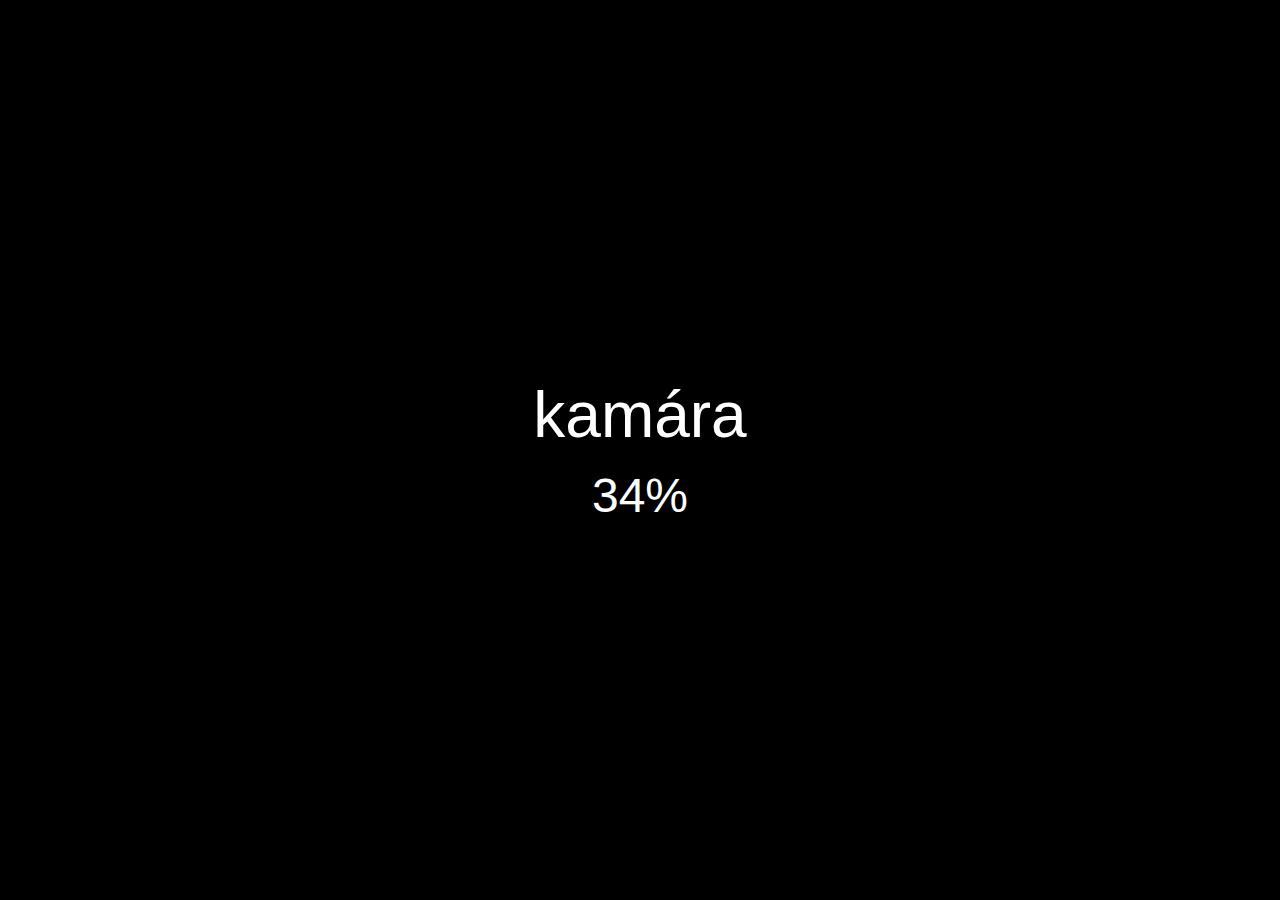
<file: index.html>
<!DOCTYPE html>
<html lang="en">
<head>
    <meta charset="UTF-8">
    <meta name="viewport" content="width=device-width, initial-scale=1.0">
    <title>cg-carousel</title>
    <link rel="stylesheet" href="styles.css">
</head>
<body>

    <div id="preloader" class="preloader">
        <div class="logo">
            <span>kamára</span>
        </div>
        <div class="loading-percentage">
            <span id="loading-text">0%</span>
        </div>
    </div> 

    <div id="content" style="display: none;">
        <div class="navbarCtn">
            <div class="logo">
                <span>kamára</span>
            </div>
            <div class="rightCtn">
                <span>about</span>
                <span>contact</span>
            </div>
        </div>
        <div class="slider">
            <div class="slide dark">
                <div class="slide-img slide-img-1">
                    <img src="./assets/slider-1-1.webp" alt="">
                </div>
                <div class="slide-content">
                    <h1>Echoes</h1>
                </div>
                <div class="slide-img slide-img-2">
                    <img src="./assets/slider-1-2.webp">
                </div>
            </div>
        </div>
        <div class="overlay-footer">
            <div class="left-footer">
                <span>photographer</span>
            </div>
            <div class="right-footer">
                <span>&copy; 2024 kamára</span>

            </div>
        </div>
    </div>
    
    <script src="https://cdnjs.cloudflare.com/ajax/libs/gsap/3.12.5/gsap.min.js"></script>
    <script src="script.js"></script>

</body>
</html>
</file>
<file: styles.css>
html, body {
    margin: 0;
    padding: 0;
    height: 100%;
    overflow-x: hidden; 
    overflow-y: hidden;
    background-color: black; /* Set background color for the entire page */
}

.element {
    transform: translate3d(0, 0, 0); /* Apply hardware acceleration */
    /* or */
    will-change: transform; /* Indicate to the browser that this element's transform property will change */
}

.preloader,
.slider,
.slide,
.slide-content,
.slide-img,
.pagination,
.description {
    max-height: 100vh; /* Limit height to viewport height */
    overflow: hidden;
}

* {
    margin: 0;
    padding: 0;
    box-sizing: border-box;
    font-family: 'DINRoundPro-Medi', sans-serif;
}

img {
    width: 100%;
    height: 100%;
    object-fit: cover;
}

.hidden {
    opacity: 0;
    background: black;
}

.preloader {
    position: fixed;
    top: 0;
    left: 0;
    right: 0;
    bottom: 0;
    background: black;
    display: flex;
    justify-content: center;
    align-items: center;
    flex-direction: column;
    z-index: 1000;
    color: white;
}

.preloader .logo {
    font-size: 4rem;
    margin-bottom: 1rem;
}

.loading-percentage {
    font-size: 3rem;
}

.slider {
    position: absolute;
    top: 0;
    left: 0;
    width: 100vw;
    height: 100vh;
    background: linear-gradient(to right, #ff5858, #f857a6);
}

.slide {
    position: absolute;
    top: 0;
    left: 0;
    width: 100vw;
    height: 100vh;
    background: linear-gradient(to right, #ff5858, #f857a6);
    overflow: hidden;
}

.slide.dark {
    background: black;
}

.slide-content {
    position: absolute;
    top: 50%;
    left: 50%;
    transform: translate(-50%, -50%);
    text-align: center; /* Ensure text is centered */
}

.slide-content h1 {
    font-size: 12vw;
    text-transform: uppercase;
    color: white;
}

.slide.dark .slide-content h1 {
    color: #dbdbdb;
}

h1 {
    font-weight: 400;
}

.slide-img {
    position: absolute;
    width: 250px;
    height: 150vh;
    display: flex; /* Ensure flexbox centering */
    justify-content: center;
    align-items: center;
}

.slide-img img {
    width: 250px;
    height: 600px;
}

.slide-img-1 {
    top: 50%;
    left: 50%;
    transform: translate(-50%, -50%) rotate(-20deg);
}

.slide-img-2 {
    top: 50%;
    left: 50%;
    transform: translate(-50%, -50%) rotate(20deg);
}

.navbarCtn {
    position: sticky;
    top: 0;
    display: grid;
    grid-template-columns: repeat(2, 1fr);
    background: transparent;
    z-index: 100;
    padding: 24px 20px;
    gap: 10em;
}

.navbarCtn span {
    color: white;
    font-size: 1rem;
    font-weight: 200;
}

.rightCtn {
    display: flex;
    flex-direction: row;
    justify-content: end;
    align-items: center;
    gap: 2em;
}

.pagination {
    position: absolute;
    bottom: 10px;
    right: 10px;
    display: flex;
    flex-direction: row;
}

.pagination span {
    width: 10px;
    height: 10px;
    background-color: #ccc;
    margin: 0 5px;
    border-radius: 50%;
    cursor: pointer;
}

.pagination .active {
    background-color: #555;
}

.description {
    position: absolute;
    bottom: 20px;
    left: 40px;
    color: white;
    display: flex;
    align-items: center;
}

span {
    font-weight: 200;
}

.overlay-footer {
    position: fixed;
    bottom: 0;
    left: 0;
    width: 100%;
    height: 60px;
    background: transparent;
    display: flex;
    align-items: center;
    justify-content: space-between;
    padding: 0 20px;
    box-sizing: border-box;
    color: white;
}

.left-footer, .right-footer {
    display: inline-block;
}

.right-footer {
    text-align: right;
}

@media (max-width: 768px) {
    .slide-content {
        top: 50%;
        left: 50%;
        transform: translate(-50%, -50%);
        text-align: center; /* Ensure text is centered */
    }

    .slide-content h1 {
        font-size: 3.8em; /* Adjust font size */
    }

    .slide-img {
        width: 180px; /* Adjust width for smaller screens */
        height: 50vh; /* Adjust height for smaller screens */
    }

    .slide-img img {
        width: 100%;
        height: 100%;
        object-fit: cover;
    }
    
    .slide-img-1 {
        top: 50%;
        left: 50%;
        transform: translate(-50%, -50%)rotate(-20deg); /* Center without rotation */
    }

     .slide-img-2 {
        top: 50%;
        left: 50%;
        transform: translate(-50%, -50%)rotate(20deg); /* Center without rotation */
    }

    .navbarCtn {
        padding: 1em; /* Adjust padding for spacing */
        gap: 1em; /* Adjust gap between items */
    }

    .rightCtn {
        gap: 1em; /* Adjust gap between items */
    }

    .description {
        left: 20px; /* Adjust position */
        bottom: 140px;
    }

    span {
        font-size: 14px; /* Adjust font size */
    }

    .navbarCtn span {
        font-size: 14px; /* Adjust font size */
    }
}
</file>
